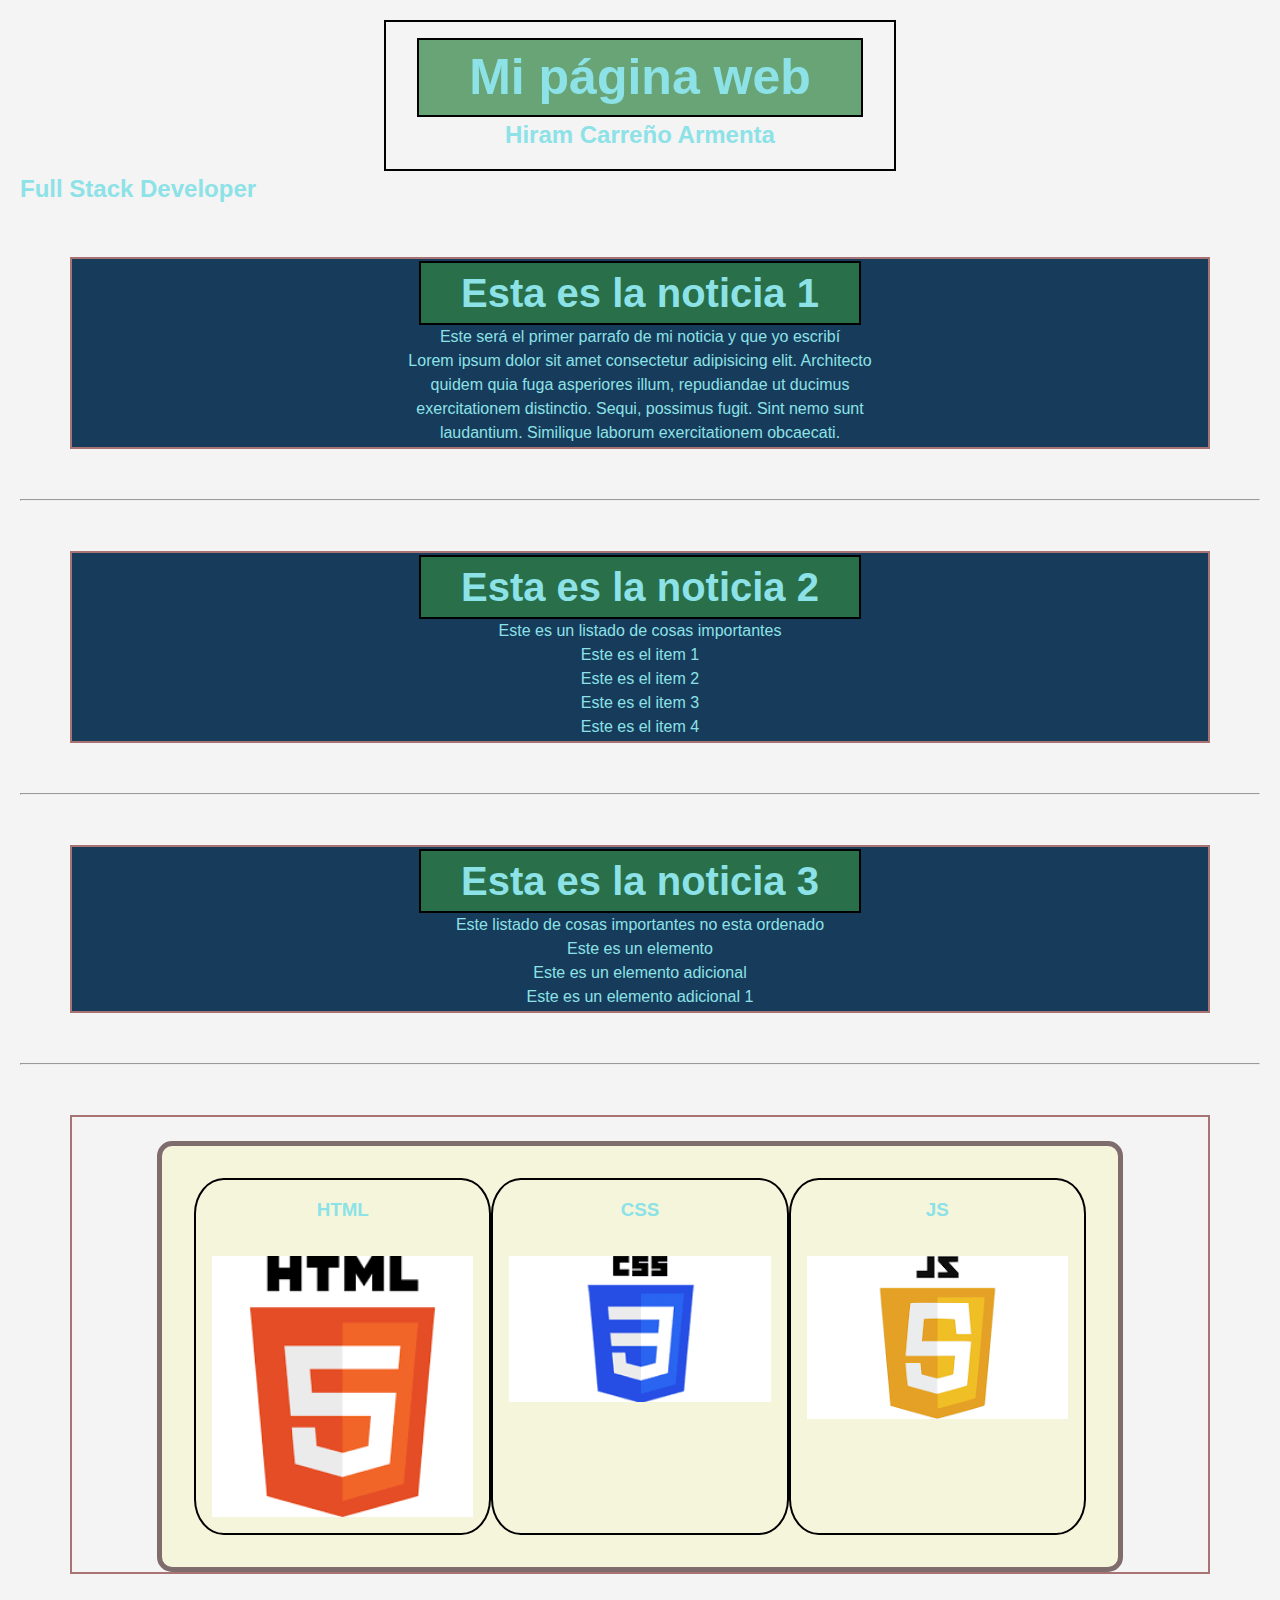
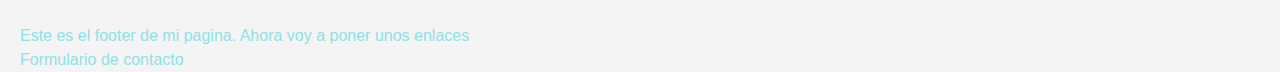
<file: index.html>
<!DOCTYPE html>
<html lang="es">

<head>
    <meta charset= "UTF-8">
    <meta name= "viewport" content="width=device-width, initial-scale=1.0">
    <title>Mi página web</title>
    <link rel="stylesheet" href="./estilos.css">
    <link rel="stylesheet" href="./reset.css">
</head>

<body class="fondo">
    
    <header>
        <div id="titulos">
            <h1 class="title" id="principal">Mi página web</h1>
            <h2>Hiram Carreño Armenta</h2>
        </div>

    </header>

    <main>
    

        <section>
                
            <h2>Full Stack Developer</h2>

            <article class="texto">
                <h3 class="title">Esta es la noticia 1</h3>

                <div>
                    <p>Este será el primer parrafo de mi noticia y que yo escribí<p>

                    <p>Lorem ipsum dolor sit amet consectetur adipisicing elit. Architecto quidem quia fuga asperiores illum, repudiandae ut ducimus exercitationem distinctio. Sequi, possimus fugit. Sint nemo sunt laudantium. Similique laborum exercitationem obcaecati.</p>

                </div>
                    

            </article>

            <hr>

            <article class="texto">

                <h3 class="title">Esta es la noticia 2</h3>
            
                <div>
                        <p>Este es un listado de cosas importantes</p>
                        <ol>
                            <li>Este es el item 1</li>
                         <li>Este es el item 2</li>
                         <li>Este es el item 3</li>
                         <li>Este es el item 4</li>
                        </ol>
                </div>

            </article>

            <hr>

            <article class="texto">
                <h3 class="title">Esta es la noticia 3</h3>

                <div>
                    <p>Este listado de cosas importantes no esta ordenado</p>

                    <ul>
                        <li>Este es un elemento</li>
                        <li>Este es un elemento adicional</li>
                        <li>Este es un elemento adicional 1</li>
                    </ul>
                </div>

            </article>

            <hr>

        </section>

        <article>
            <div id="cards-container">

                <div class="cards">
                    <h3 class="html">HTML</h3>
                    <img src="./img/html.png">
                </div>

                <div class="cards">
                    <h3 class="css">CSS</h3>
                    <img src="img/css.png">
                </div>

                 <div class="cards">
                    <h3 class="js">JS</h3>
                    <img src="/img/js.png">
                 </div>

            </div>
        </article>



    </main>

    <footer>
        <p>Este es el footer de mi pagina. Ahora voy a poner unos enlaces</p>

        <a href="/contacto.html">Formulario de contacto</a>
        
    </footer>
    

    

    
    
</body>
</html>
</file>
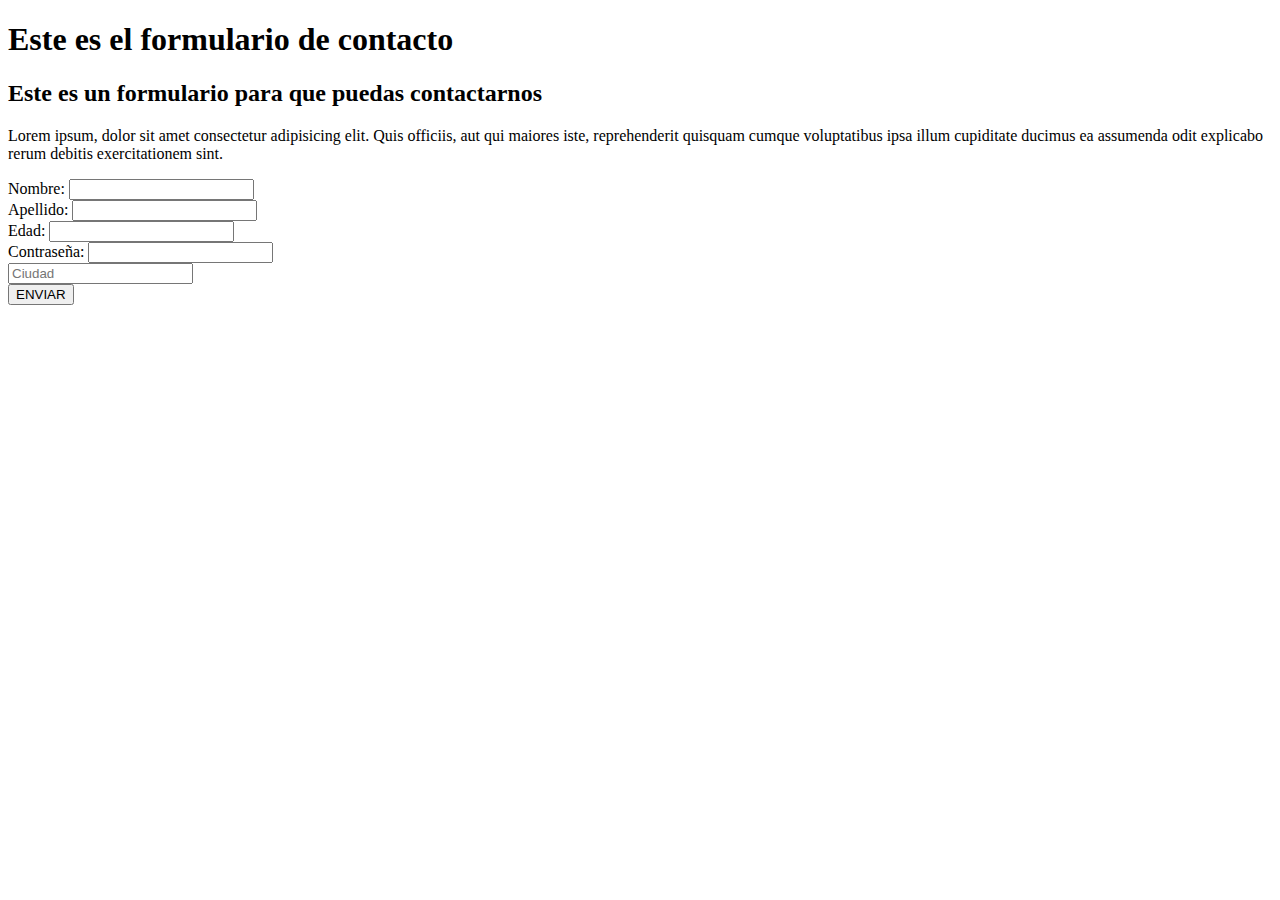
<file: contacto.html>
<!DOCTYPE html>
<html lang="es">
<head>
    <meta charset="UTF-8">
    <meta name="viewport" content="width=device-width, initial-scale=1.0">
    <title>Document</title>
</head>
<body>
    <header>
        <h1>Este es el formulario de contacto</h1>
    </header>

    <main>
        <div>
            <h2>
                Este es un formulario para que puedas contactarnos
            </h2>
            <p>
                Lorem ipsum, dolor sit amet consectetur adipisicing elit. Quis officiis, aut qui maiores iste, reprehenderit quisquam cumque voluptatibus ipsa illum cupiditate ducimus ea assumenda odit explicabo rerum debitis exercitationem sint.
            </p>
        </div>

        <form>
            <div>
                <label for="nombre">Nombre: </label>
                <input type="text" name="nombre" />
            </div>

            <div>
                <label for="Apellido">Apellido: </label>
                <input type="text" name="Apellido" />
            </div>

            <div>
                <label for="Edad">Edad:</label>
                <input type="number" name="Edad">
            </div>

            <div>
                <label for="password">Contraseña:</label>
                <input type="password" name="password">
            </div>

            <div>
                <input type="text" name="ciudad" placeholder="Ciudad">

            </div>

            

            <button>ENVIAR</button>
            
        </form>




    </main>
    



</body>
</html>
</file>
<file: estilos.css>
body{
    font-family: 'Arial', sans-serif;
    background-color: #f4f4f4;
    color: #8ce2e7;
    margin: 20px;
}


article{
    margin: 50px;
    border: 2px solid rgb(170, 115, 115);
    
}


.title{
    border: 2px solid rgb(0, 0, 0);
    width: fit-content;
    font-size: 40px;
    background-color: rgba(49, 132, 67, 0.716);
    padding: 0em 1em 0em 1em;

}

#principal{
    font-size: 50px;
    
}

.noticias{
    width: 500px;
}

#titulos{
    border: 2px solid black;
    width: 40vw; /*viewport width*/
    margin: auto;
    padding: 1em;
    display: flex;
    flex-direction: column;
    align-items: center;
}

.cards{
    border: 2px solid black;
    width: fit-content;
    padding: 1em 1em 1em 1em;
    border-radius: 10%;
    transition: 1s;
    display: flex;
    flex-direction: column;
    gap: 2em;
    align-items: center;
}

.cards:hover{
    background-color: azure;
}

#cards-container{
    background-color: beige;
    width: 85%;
    margin: auto;
    margin-top: 1.5em;
    border: 5px solid rgb(127, 108, 108);
    border-radius: 15px;
    padding: 2em;
    display: flex;
    flex-direction: row;
    justify-content:space-evenly;
}
img{
    width: 300px;
    height: 300px;
}

.texto{
    display: flex;
    flex-direction: column;
    align-items: center;
    text-align: center;
    padding: 2px 20em 2px 20em;
    background-color: rgb(23, 59, 90);

}
</file>
